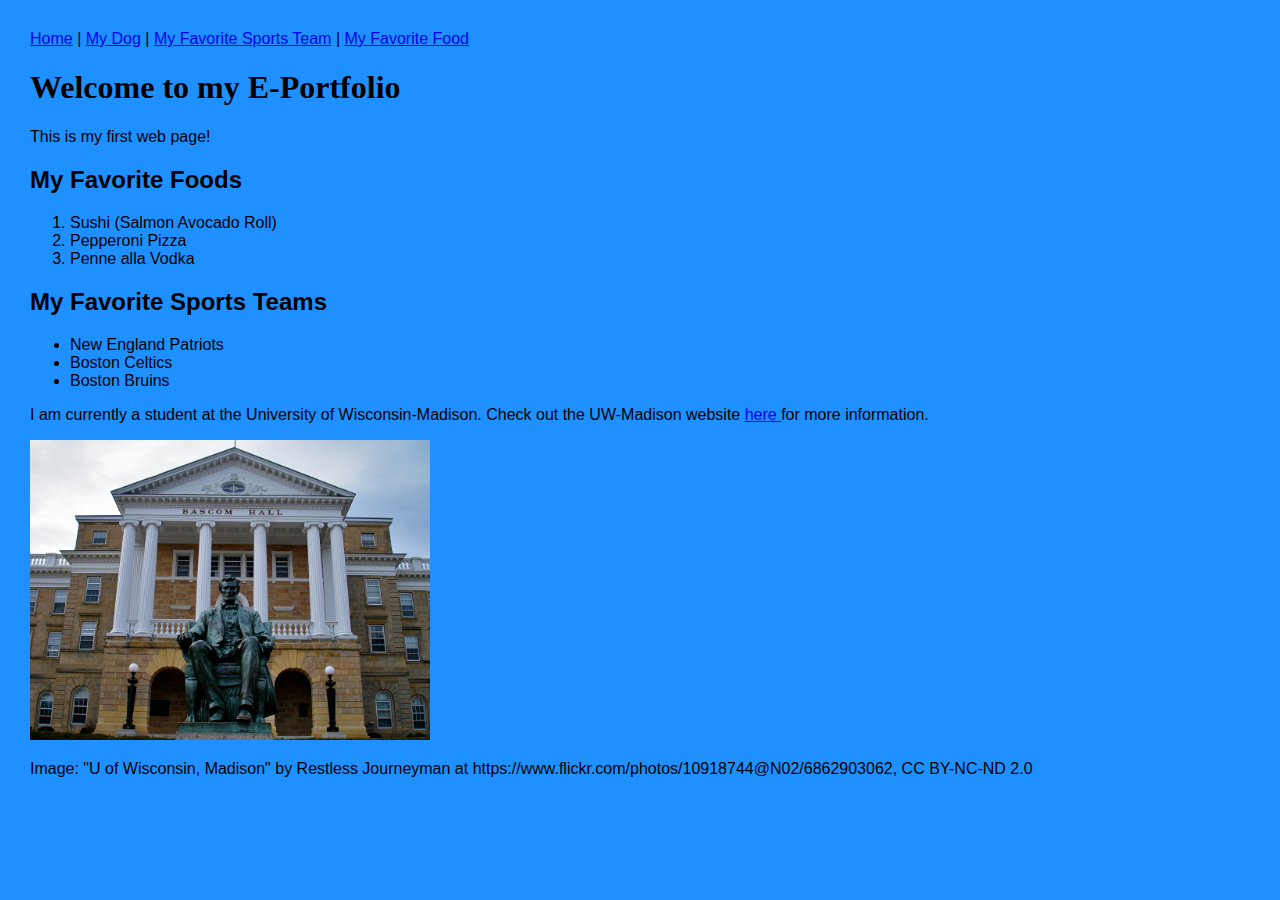
<file: index.html>
<!DOCTYPE html>
<html lang="en">
<head>
  <link rel="stylesheet" href="mystyle.css">
  <title>Nico's E-Portfolio</title>
  <meta charset="utf-8">
</head>
<body>
  <nav>
    <a href="index.html">Home</a> |
    <a href="dog.html">My Dog</a> |
    <a href="teams.html">My Favorite Sports Team</a> |
    <a href="foods.html">My Favorite Food</a>
  </nav>
  <h1>Welcome to my E-Portfolio</h1>
  <p> This is my first web page!</p>
  <h2>My Favorite Foods</h2>
  <ol>
    <li>Sushi (Salmon Avocado Roll)</li>
    <li>Pepperoni Pizza</li>
    <li>Penne alla Vodka</li>
  </ol>
  <h2>My Favorite Sports Teams</h2>
  <ul>
    <li>New England Patriots</li>
    <li>Boston Celtics</li>
    <li>Boston Bruins</li>
  </ul>
  <p>I am currently a student at the University of Wisconsin-Madison.
  Check out the  UW-Madison website <a href="https://www.wisc.edu/"> here </a>
  for more information.</p>
  <img src="wisconsin.jpeg" alt="Photo of Bascom Hall" width=400>
  <p>Image: "U of Wisconsin, Madison" by Restless Journeyman at
    https://www.flickr.com/photos/10918744@N02/6862903062, CC BY-NC-ND 2.0</p>
</body>
</html>
</file>
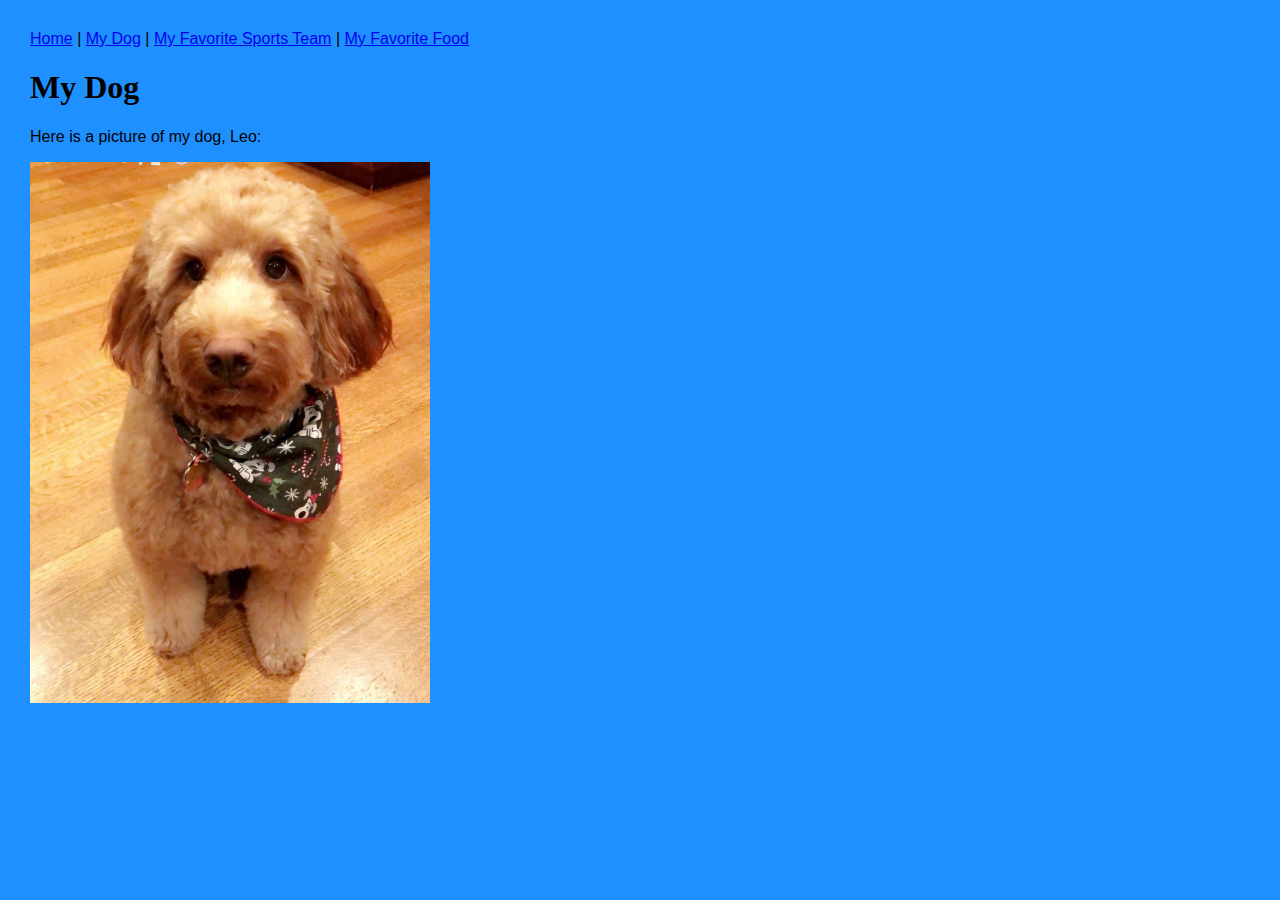
<file: dog.html>
<!DOCTYPE html>
<html lang="en">
<head>
  <link rel="stylesheet" href="mystyle.css">
  <title>My Dog</title>
  <meta charset="utf-8">
</head>

<body>
  <nav>
    <a href="index.html">Home</a> |
    <a href="dog.html">My Dog</a> |
    <a href="teams.html">My Favorite Sports Team</a> |
    <a href="foods.html">My Favorite Food</a>
  </nav>
  <h1>My Dog</h1>
  <p>Here is a picture of my dog, Leo:</p>
  <img src="leo.jpg" alt="Picture of Leo" width=400>
</body>

</html>
</file>
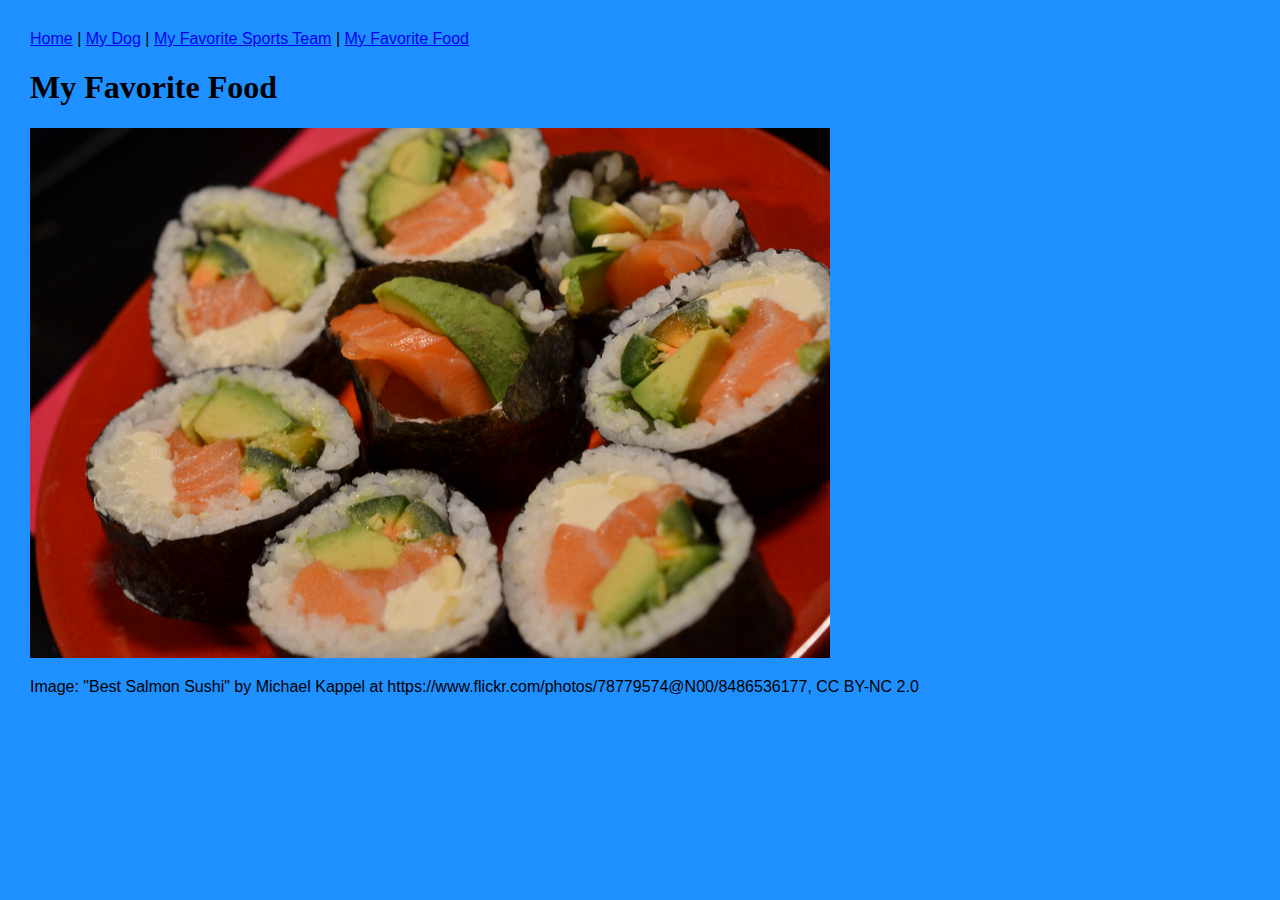
<file: foods.html>
<!DOCTYPE html>
<html lang="en">
<head>
  <link rel="stylesheet" href="mystyle.css">
  <title>My Favorite Food</title>
  <meta charset="utf-8">
</head>

<body>
  <nav>
    <a href="index.html">Home</a> |
    <a href="dog.html">My Dog</a> |
    <a href="teams.html">My Favorite Sports Team</a> |
    <a href="foods.html">My Favorite Food</a>
  </nav>
  <h1>My Favorite Food</h1>
  <img src="sushi.jpeg" alt="Photo of Sushi" width=800>
  <p>Image: "Best Salmon Sushi" by Michael Kappel at
    https://www.flickr.com/photos/78779574@N00/8486536177, CC BY-NC 2.0</p>
</body>

</html>
</file>
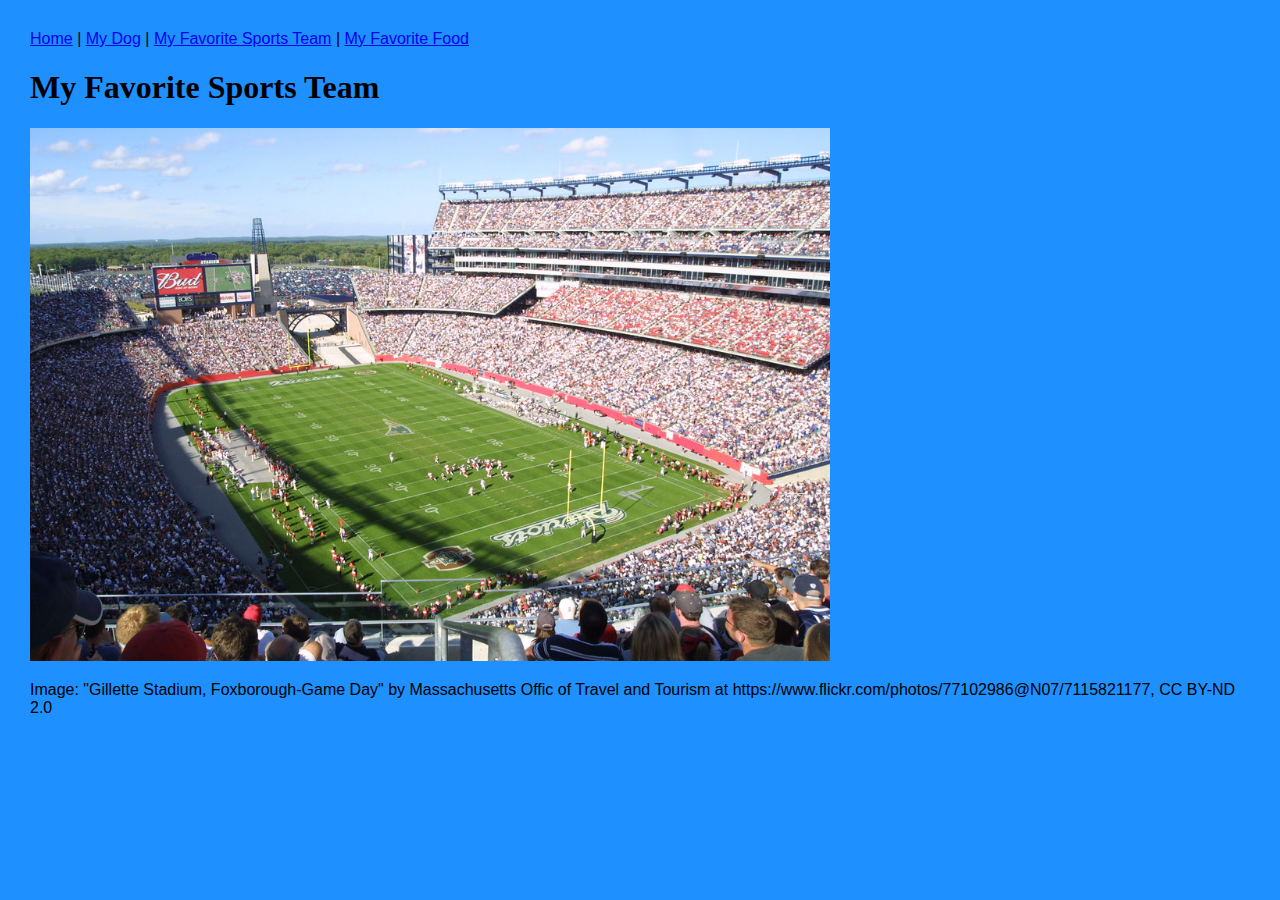
<file: teams.html>
<!DOCTYPE html>
<html lang="en">
<head>
  <link rel="stylesheet" href="mystyle.css">
  <title>My Favorite Team</title>
  <meta charset="utf-8">
</head>

<body>
  <nav>
    <a href="index.html">Home</a> |
    <a href="dog.html">My Dog</a> |
    <a href="teams.html">My Favorite Sports Team</a> |
    <a href="foods.html">My Favorite Food</a>
  </nav>
  <h1>My Favorite Sports Team</h1>
  <img src="patriots.jpeg" alt="Photo of the New England Patriots stadium" width=800>
  <p>Image: "Gillette Stadium, Foxborough-Game Day" by Massachusetts Offic of Travel and Tourism
     at https://www.flickr.com/photos/77102986@N07/7115821177, CC BY-ND 2.0</p>
</body>

</html>
</file>
<file: mystyle.css>
body {
  background-color: dodgerblue;
  font-family: Helvetica, Arial, sans-serif;
  margin-top: 30px;
  margin-bottom: 30px;
  margin-left: 30px;
  margin-right: 30px;
}

h1{
  font-family: "Times New Roman", times, serif;
}
</file>
